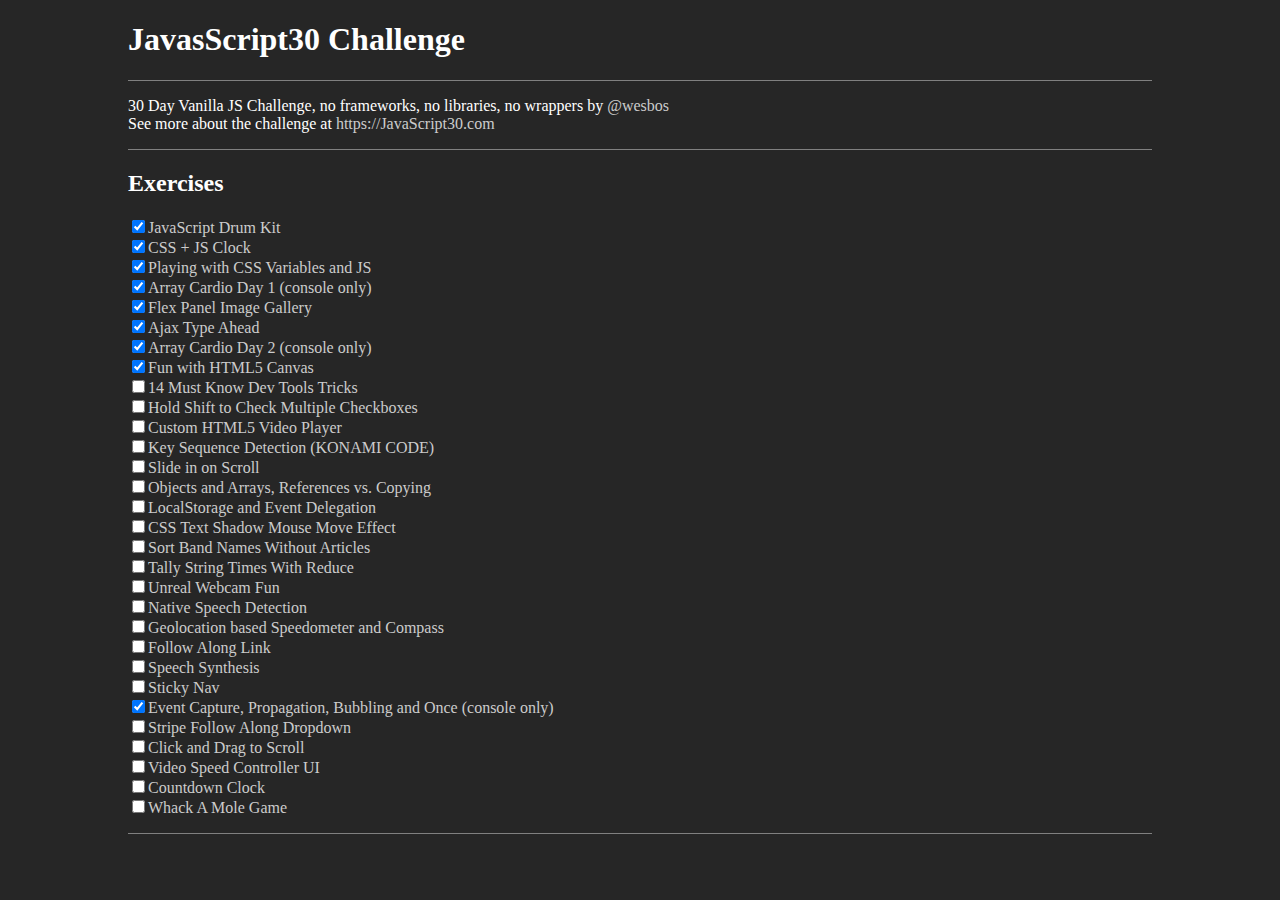
<file: index.html>
<!DOCTYPE html>
<html lang="en">

<head>
    <meta charset="UTF-8">
    <meta http-equiv="X-UA-Compatible" content="IE=edge">
    <meta name="viewport" content="width=device-width, initial-scale=1.0">
    <title>JavaScript30 Challenge</title>

    <style>
        html,
        body {
            padding: 0;
            margin: 0;
            width: 100%;
            background-color: hsl(0, 0%, 15%);
            color: hsl(0, 0%, 100%);
        }

        .container {
            margin: 0 auto;
            width: 80%;
        }

        body div {
            border-bottom: 1px solid hsl(0, 0%, 50%);
        }

        a {
            color: hsl(0, 0%, 80%);
            text-decoration: none;
        }

        a:hover {
            color: hsl(0, 0%, 100%);
            text-decoration: underline;
        }

        ul {
            list-style: none;
            padding: 0;
        }
    </style>
</head>

<body>
    <div class="container">
        <div class="title">
            <h1>JavasScript30 Challenge</h1>
        </div>

        <div class="titleContent">
            <p class="titlePara">30 Day Vanilla JS Challenge, no frameworks, no libraries, no wrappers by
                <a href="https://github.com/wesbos">@wesbos</a> <br>See more about the challenge at
                <a href="https://JavaScript30.com">https://JavaScript30.com</a>
            </p>
        </div>

        <h2 class="exercisesTitle">Exercises</h2>
        <ul>
            <li><input type="checkbox" onclick="return false;" checked /><a
                    href="./01 - JavaScript Drum Kit/index-01.html">JavaScript Drum Kit</a></li>

            <li><input type="checkbox" onclick="return false;" checked /><a
                    href="./02 - JS and CSS Clock/index.html">CSS + JS Clock</a></li>

            <li><input type="checkbox" onclick="return false;" checked /><a
                    href="./03 - CSS Variables/index.html">Playing with CSS Variables and JS</a></li>

            <li><input type="checkbox" onclick="return false;" checked /><a href="./04 - Array Cardio Day 1/index.html">Array Cardio Day 1 (console
                    only)</a></li>

            <li><input type="checkbox" onclick="return false;" checked/><a href="./05 - Flex Panel Gallery/index.html">Flex Panel Image Gallery</a></li>

            <li><input type="checkbox" onclick="return false;" checked/><a href="./06 - Type Ahead/index.html">Ajax Type Ahead</a></li>

            <li><input type="checkbox" onclick="return false;" checked/><a href="./07 - Array Cardio Day 2/index.html">Array Cardio Day 2 (console only)</a></li>

            <li><input type="checkbox" onclick="return false;" checked/><a href="./08 - Fun with HTML5 Canvas/index.html">Fun with HTML5 Canvas</a></li>

            <li><input type="checkbox" onclick="return false;" /><a href="#">14 Must Know Dev Tools Tricks</a></li>

            <li><input type="checkbox" onclick="return false;" /><a href="#">Hold Shift to Check Multiple Checkboxes</a>
            </li>

            <li><input type="checkbox" onclick="return false;" /><a href="#">Custom HTML5 Video Player</a></li>

            <li><input type="checkbox" onclick="return false;" /><a href="#">Key Sequence Detection (KONAMI CODE)</a>
            </li>

            <li><input type="checkbox" onclick="return false;" /><a href="#">Slide in on Scroll</a></li>

            <li><input type="checkbox" onclick="return false;" /><a href="#">Objects and Arrays, References vs.
                    Copying</a></li>

            <li><input type="checkbox" onclick="return false;" /><a href="#">LocalStorage and Event Delegation</a></li>

            <li><input type="checkbox" onclick="return false;" /><a href="#">CSS Text Shadow Mouse Move Effect</a></li>

            <li><input type="checkbox" onclick="return false;" /><a href="#">Sort Band Names Without Articles</a></li>

            <li><input type="checkbox" onclick="return false;" /><a href="#">Tally String Times With Reduce</a></li>

            <li><input type="checkbox" onclick="return false;" /><a href="#">Unreal Webcam Fun</a></li>

            <li><input type="checkbox" onclick="return false;" /><a href="#">Native Speech Detection</a></li>

            <li><input type="checkbox" onclick="return false;" /><a href="#">Geolocation based Speedometer and
                    Compass</a></li>

            <li><input type="checkbox" onclick="return false;" /><a href="#">Follow Along Link</a></li>

            <li><input type="checkbox" onclick="return false;" /><a href="#">Speech Synthesis</a></li>

            <li><input type="checkbox" onclick="return false;" /><a href="#">Sticky Nav</a></li>

            <li><input type="checkbox" onclick="return false;" checked /><a
                    href="./25 - Event Capture, Propagation, Bubbling and Once/index-25.html">Event Capture,
                    Propagation, Bubbling and
                    Once (console only)</a></li>

            <li><input type="checkbox" onclick="return false;" /><a href="#">Stripe Follow Along Dropdown</a></li>

            <li><input type="checkbox" onclick="return false;" /><a href="#">Click and Drag to Scroll</a></li>

            <li><input type="checkbox" onclick="return false;" /><a href="#">Video Speed Controller UI</a></li>

            <li><input type="checkbox" onclick="return false;" /><a href="#">Countdown Clock</a></li>

            <li><input type="checkbox" onclick="return false;" /><a href="#">Whack A Mole Game</a></li>

        </ul>
    </div>
</body>

</html>
</file>
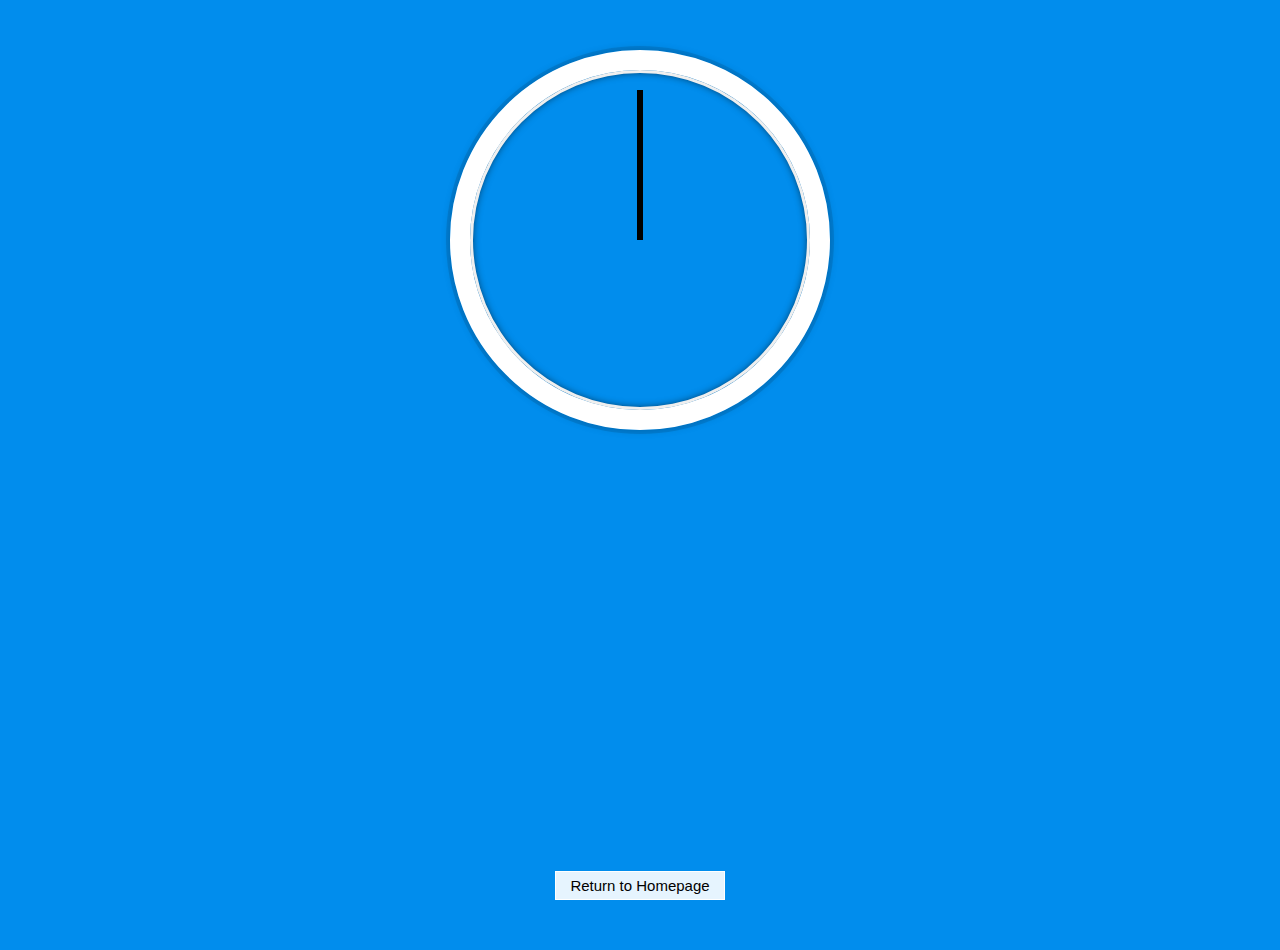
<file: 02 - JS and CSS Clock/index.html>
<!DOCTYPE html>
<html lang="en">

<head>
  <meta charset="UTF-8">
  <title>JS + CSS Clock</title>
</head>

<body>


  <div class="clock">
    <div class="clock-face">
      <div class="hand hour-hand"></div>
      <div class="hand min-hand"></div>
      <div class="hand second-hand"></div>
    </div>
  </div>

<button style="
  padding: 5px;
  width: 170px;
  font-size: 15px;
  position: absolute;
  bottom: 0px;
  background-color: hsla(0, 0%, 100%, 0.9);
  border: 1px solid hsl(0, 0%, 100%);
  left: calc(50% - 85px);"><a style="
  text-decoration: none;
  color: black;" href="./../index.html">Return to Homepage</a></button>
  <style>
    html {
      background: #018DED url(https://unsplash.it/1500/1000?image=881&blur=5);
      background-size: cover;
      font-family: 'helvetica neue';
      text-align: center;
      font-size: 10px;
    }

    body {
      margin: 0;
      font-size: 2rem;
      min-height: 100vh;
    }

    .clock {
      width: 30rem;
      height: 30rem;
      border: 20px solid white;
      border-radius: 50%;
      margin: 50px auto;
      position: relative;
      padding: 2rem;
      box-shadow:
        0 0 0 4px rgba(0, 0, 0, 0.1),
        inset 0 0 0 3px #EFEFEF,
        inset 0 0 10px black,
        0 0 10px rgba(0, 0, 0, 0.2);
    }

    .clock-face {
      position: relative;
      width: 100%;
      height: 100%;
      transform: translateY(-3px);
      /* account for the height of the clock hands */
    }

    .hand {
      width: 50%;
      height: 6px;
      background: black;
      position: absolute;
      top: 50%;
      transform-origin: 100%;
      transition: all 0.05s;
      transition-timing-function: cubic-bezier(0, 2.82, 1, 1);
      transform: rotate(90deg);
    }
  </style>

  <script>
    const secondHand = document.querySelector('.second-hand');
    const minuteHand = document.querySelector('.min-hand');
    const hourHand = document.querySelector('.hour-hand');
    const allHands = document.querySelectorAll('.hand');

    function setDate() {
      const nowDate = new Date();
      const second = nowDate.getSeconds();
      const minute = nowDate.getMinutes();
      let hour = nowDate.getHours();
      if (hour > 12) hour -= 12;

      const secondDeg = (second * 6) + 90;
      const minuteDeg = (minute * 6) + 90;
      const hourDeg = (hour * 30) + 90;

      if (secondDeg === 444) {
        allHands.forEach((e) => {
          e.style.transition = 'all 0s';
        })
      };

      if (secondDeg === 96) {
        allHands.forEach((e) => {
          e.style.removeProperty('transition');
        })
      };

      secondHand.style.transform = `rotate(${secondDeg}deg)`;
      minuteHand.style.transform = `rotate(${minuteDeg}deg)`;
      hourHand.style.transform = `rotate(${hourDeg}deg)`;

    };

    setInterval(setDate, 1000);

  </script>
</body>

</html>
</file>
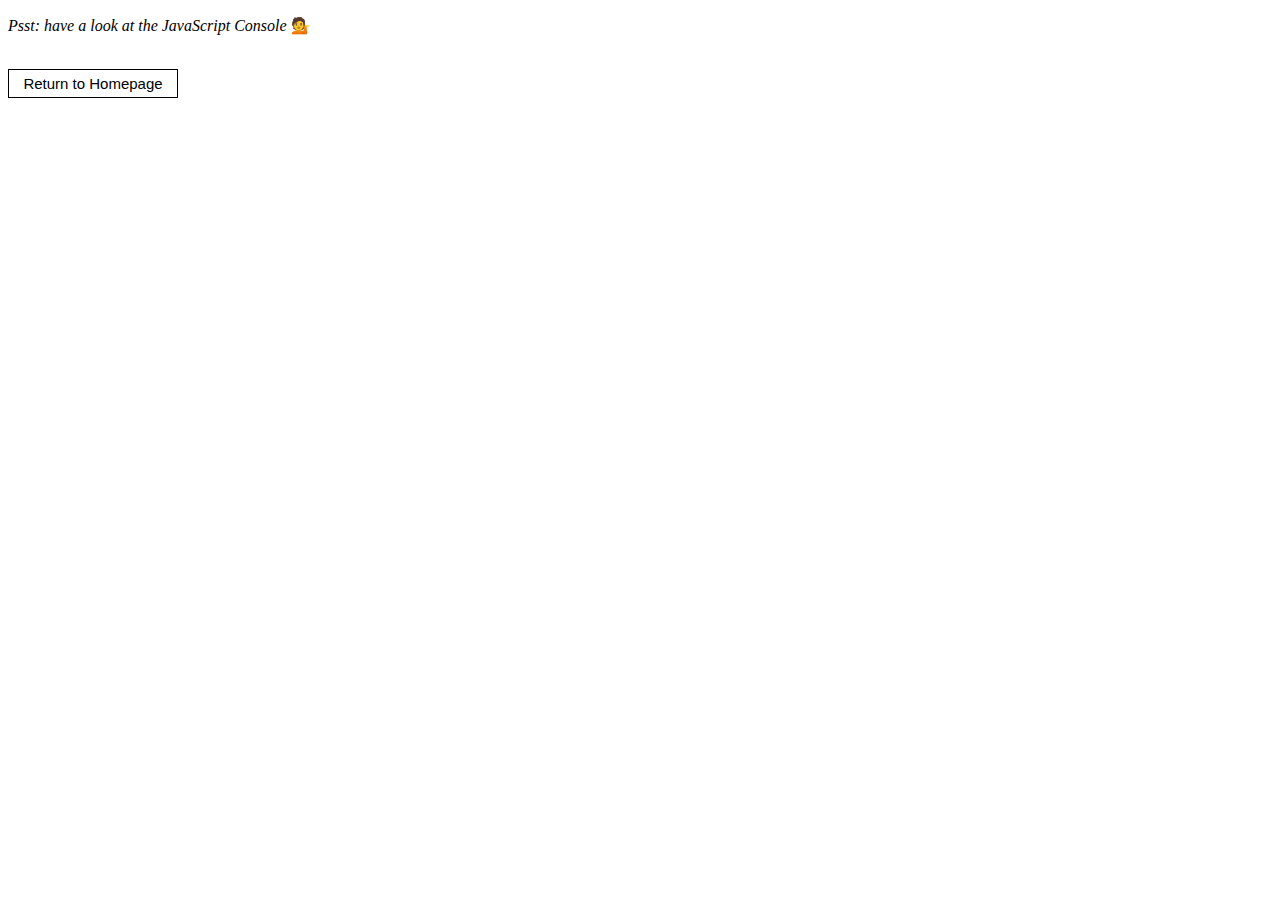
<file: 04 - Array Cardio Day 1/index.html>
<!DOCTYPE html>
<html lang="en">

<head>
  <meta charset="UTF-8">
  <title>Array Cardio 💪</title>
</head>

<body>
  <p><em>Psst: have a look at the JavaScript Console</em> 💁</p>
  <br><button style="
  padding: 5px;
  width: 170px;
  font-size: 15px;
  background-color: hsla(0, 0%, 100%, 0.9);
  border: 1px solid hsl(0, 0%, 0%);
  left: calc(50% - 85px);"><a style="
  text-decoration: none;
  color: black;" href="./../index.html">Return to Homepage</a></button>
  <script>
    // Get your shorts on - this is an array workout!
    // ## Array Cardio Day 1

    // Some data we can work with

    const inventors = [
      { first: 'Albert', last: 'Einstein', year: 1879, passed: 1955 },
      { first: 'Isaac', last: 'Newton', year: 1643, passed: 1727 },
      { first: 'Galileo', last: 'Galilei', year: 1564, passed: 1642 },
      { first: 'Marie', last: 'Curie', year: 1867, passed: 1934 },
      { first: 'Johannes', last: 'Kepler', year: 1571, passed: 1630 },
      { first: 'Nicolaus', last: 'Copernicus', year: 1473, passed: 1543 },
      { first: 'Max', last: 'Planck', year: 1858, passed: 1947 },
      { first: 'Katherine', last: 'Blodgett', year: 1898, passed: 1979 },
      { first: 'Ada', last: 'Lovelace', year: 1815, passed: 1852 },
      { first: 'Sarah E.', last: 'Goode', year: 1855, passed: 1905 },
      { first: 'Lise', last: 'Meitner', year: 1878, passed: 1968 },
      { first: 'Hanna', last: 'Hammarström', year: 1829, passed: 1909 }
    ];

    const people = [
      'Bernhard, Sandra', 'Bethea, Erin', 'Becker, Carl', 'Bentsen, Lloyd', 'Beckett, Samuel', 'Blake, William', 'Berger, Ric', 'Beddoes, Mick', 'Beethoven, Ludwig',
      'Belloc, Hilaire', 'Begin, Menachem', 'Bellow, Saul', 'Benchley, Robert', 'Blair, Robert', 'Benenson, Peter', 'Benjamin, Walter', 'Berlin, Irving',
      'Benn, Tony', 'Benson, Leana', 'Bent, Silas', 'Berle, Milton', 'Berry, Halle', 'Biko, Steve', 'Beck, Glenn', 'Bergman, Ingmar', 'Black, Elk', 'Berio, Luciano',
      'Berne, Eric', 'Berra, Yogi', 'Berry, Wendell', 'Bevan, Aneurin', 'Ben-Gurion, David', 'Bevel, Ken', 'Biden, Joseph', 'Bennington, Chester', 'Bierce, Ambrose',
      'Billings, Josh', 'Birrell, Augustine', 'Blair, Tony', 'Beecher, Henry', 'Biondo, Frank'
    ];

    // Array.prototype.filter()
    // 1. Filter the list of inventors for those who were born in the 1500's
    const fifteens = inventors.filter(inventor => inventor.year >= 1500 && inventor.year < 1600);

    //console.table(fifteens);

    // Array.prototype.map()
    // 2. Give us an array of the inventors first and last names
    const fullName = inventors.map(inventor => `${inventor.first} ${inventor.last}`);

    //console.table(fullName);

    // Array.prototype.sort()
    // 3. Sort the inventors by birthdate, oldest to youngest
    const sortedBirth = inventors.sort((a, b)=> a.year > b.year ? 1 : -1);

    //console.table(sortedBirth);

    // Array.prototype.reduce()
    // 4. How many years did all the inventors live all together?
    const allYearsLived = inventors.reduce((total,a) => total + (a.passed - a.year), 0);

    //console.table(allYearsLived);

    // 5. Sort the inventors by years lived
    const sortedYears = inventors.sort((a,b)=> (a.passed - a.year) < (b.passed - b.year) ? -1 : 1);

    //console.table(sortedYears);

    // 6. create a list of Boulevards in Paris that contain 'de' anywhere in the name
    // https://en.wikipedia.org/wiki/Category:Boulevards_in_Paris
    //const sixthFilter = 

    /*const category = document.querySelector('.mw-category-columns');
    const categoryLinks = Array.from(category.querySelectorAll('a'));

    const de = categoryLinks
                .map(name => name.innerText)
                .filter(name => name.match(/de/gm));*/

    // 7. sort Exercise
    // Sort the people alphabetically by last name
    
    const sortedPeople = people.sort((a,b) => {
      const [aLast, aFirst] = a.split(', ');
      const [bLast, bFirst] = b.split(', ');
     
      return aLast > bLast ? 1 : -1
    });

    //console.table(sortedPeople);

    // 8. Reduce Exercise
    // Sum up the instances of each of these
    const data = ['car', 'car', 'truck', 'truck', 'bike', 'walk', 'car', 'van', 'bike', 'walk', 'car', 'van', 'car', 'truck'];

    const transportation = data.reduce((obj, item) => {
      if(!obj[item]){
        obj[item] = 0;
      }
        obj[item]++
        return obj;
    }, {});
  
    //console.log(transportation);

  </script>
</body>

</html>
</file>
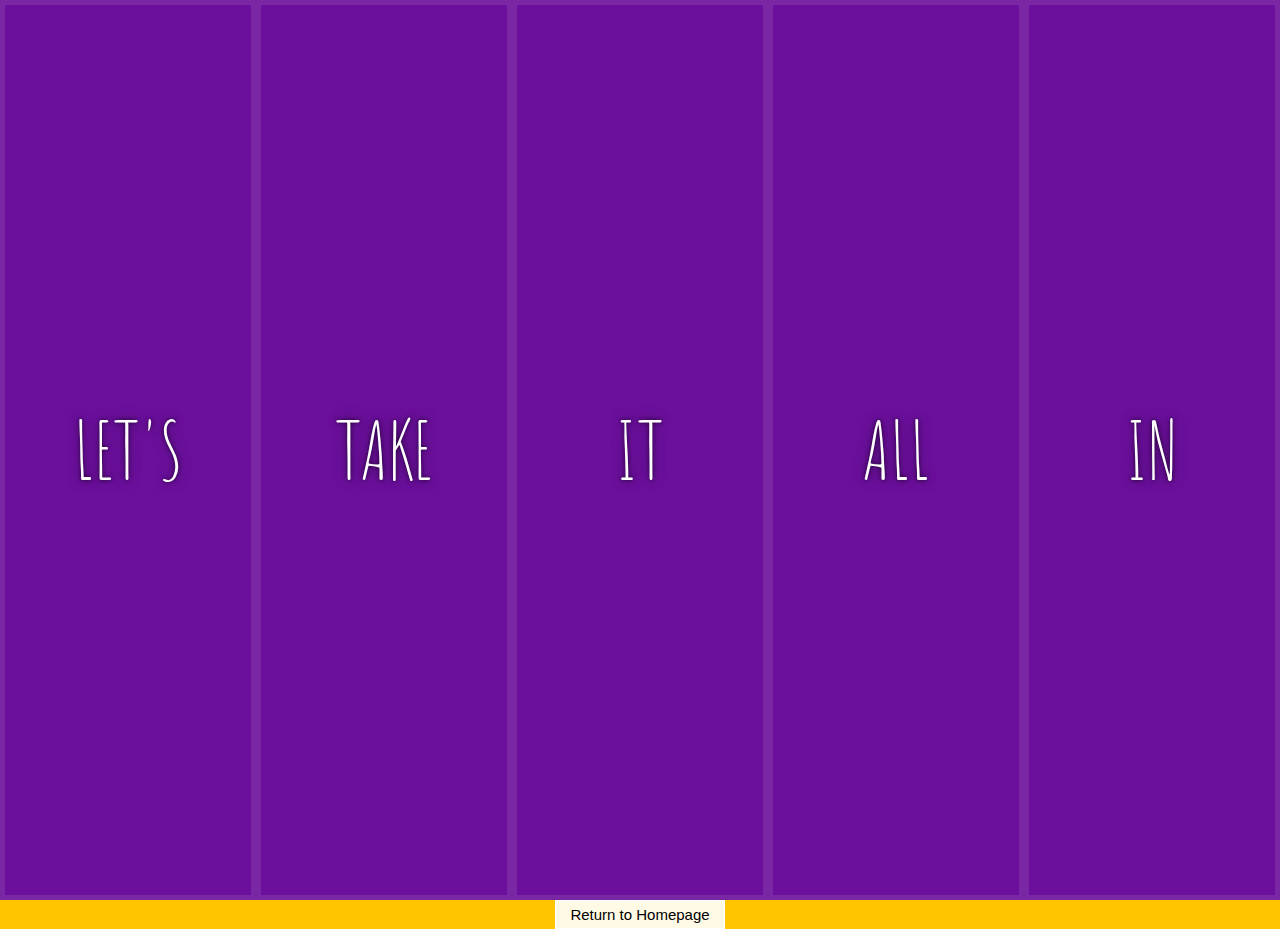
<file: 05 - Flex Panel Gallery/index.html>
<!DOCTYPE html>
<html lang="en">
<head>
  <meta charset="UTF-8">
  <title>Flex Panels 💪</title>
  <link href='https://fonts.googleapis.com/css?family=Amatic+SC' rel='stylesheet' type='text/css'>
</head>
<body>
  <style>
    html {
      box-sizing: border-box;
      background: #ffc600;
      font-family: 'helvetica neue';
      font-size: 20px;
      font-weight: 200;
    }
    
    body {
      margin: 0;
      text-align: center;
    }
    
    *, *:before, *:after {
      box-sizing: inherit;
    }

    .panels {
      min-height: 100vh;
      overflow: hidden;
      display: flex;
    }

    .panel {
      background: #6B0F9C;
      box-shadow: inset 0 0 0 5px rgba(255,255,255,0.1);
      color: white;
      text-align: center;
      align-items: center;
      flex: 1;
      display: flex;
      flex-direction: column;
      align-items: center;
      justify-content: center;
      transition:
        font-size 0.7s cubic-bezier(0.61,-0.19, 0.7,-0.11),
        flex 0.7s cubic-bezier(0.61,-0.19, 0.7,-0.11),
        background 0.2s;
      font-size: 20px;
      background-size: cover;
      background-position: center;
    }

    .panel1 { background-image:url(https://source.unsplash.com/gYl-UtwNg_I/1500x1500); }
    .panel2 { background-image:url(https://source.unsplash.com/rFKUFzjPYiQ/1500x1500); }
    .panel3 { background-image:url(https://images.unsplash.com/photo-1465188162913-8fb5709d6d57?ixlib=rb-0.3.5&q=80&fm=jpg&crop=faces&cs=tinysrgb&w=1500&h=1500&fit=crop&s=967e8a713a4e395260793fc8c802901d); }
    .panel4 { background-image:url(https://source.unsplash.com/ITjiVXcwVng/1500x1500); }
    .panel5 { background-image:url(https://source.unsplash.com/3MNzGlQM7qs/1500x1500); }

    /* Flex Children */
    .panel > * {
      margin: 0;
      width: 100%;
      transition: transform 0.5s;
      display: flex;
      flex: 1 0 auto;
      justify-content: center;
      align-items: center;
    }

    .panel > *:last-child{ transform: translateY(100%)}
    .panel > *:first-child{ transform: translateY(-100%)}
    .panel.open-active >* { transform: translateY(0)}

    .panel p {
      text-transform: uppercase;
      font-family: 'Amatic SC', cursive;
      text-shadow: 0 0 4px rgba(0, 0, 0, 0.72), 0 0 14px rgba(0, 0, 0, 0.45);
      font-size: 2em;
    }
    
    .panel p:nth-child(2) {
      font-size: 4em;
    }

    .panel.open {
      font-size: 40px;
      flex: 5;
    }

  </style>


  <div class="panels">
    <div class="panel panel1">
      <p>Hey</p>
      <p>Let's</p>
      <p>Dance</p>
    </div>
    <div class="panel panel2">
      <p>Give</p>
      <p>Take</p>
      <p>Receive</p>
    </div>
    <div class="panel panel3">
      <p>Experience</p>
      <p>It</p>
      <p>Today</p>
    </div>
    <div class="panel panel4">
      <p>Give</p>
      <p>All</p>
      <p>You can</p>
    </div>
    <div class="panel panel5">
      <p>Life</p>
      <p>In</p>
      <p>Motion</p>
    </div>
  </div>

  <button style="
  padding: 5px;
  width: 170px;
  font-size: 15px;
  background-color: hsla(0, 0%, 100%, 0.9);
  border: 1px solid hsl(0, 0%, 100%);
  left: calc(50% - 85px);"><a style="
  text-decoration: none;
  color: black;" href="./../index.html">Return to Homepage</a></button>
  
  <script>
    const panels = document.querySelectorAll('.panel');

    function toggleOpen(){
      this.classList.toggle('open');
    };

    function toggleActive(e){
      if (e.propertyName.includes("flex")) this.classList.toggle('open-active');
    };

    panels.forEach(panel => panel.addEventListener('click', toggleOpen));

    panels.forEach(panel => panel.addEventListener('transitionend', toggleActive));
  </script>



</body>
</html>
</file>
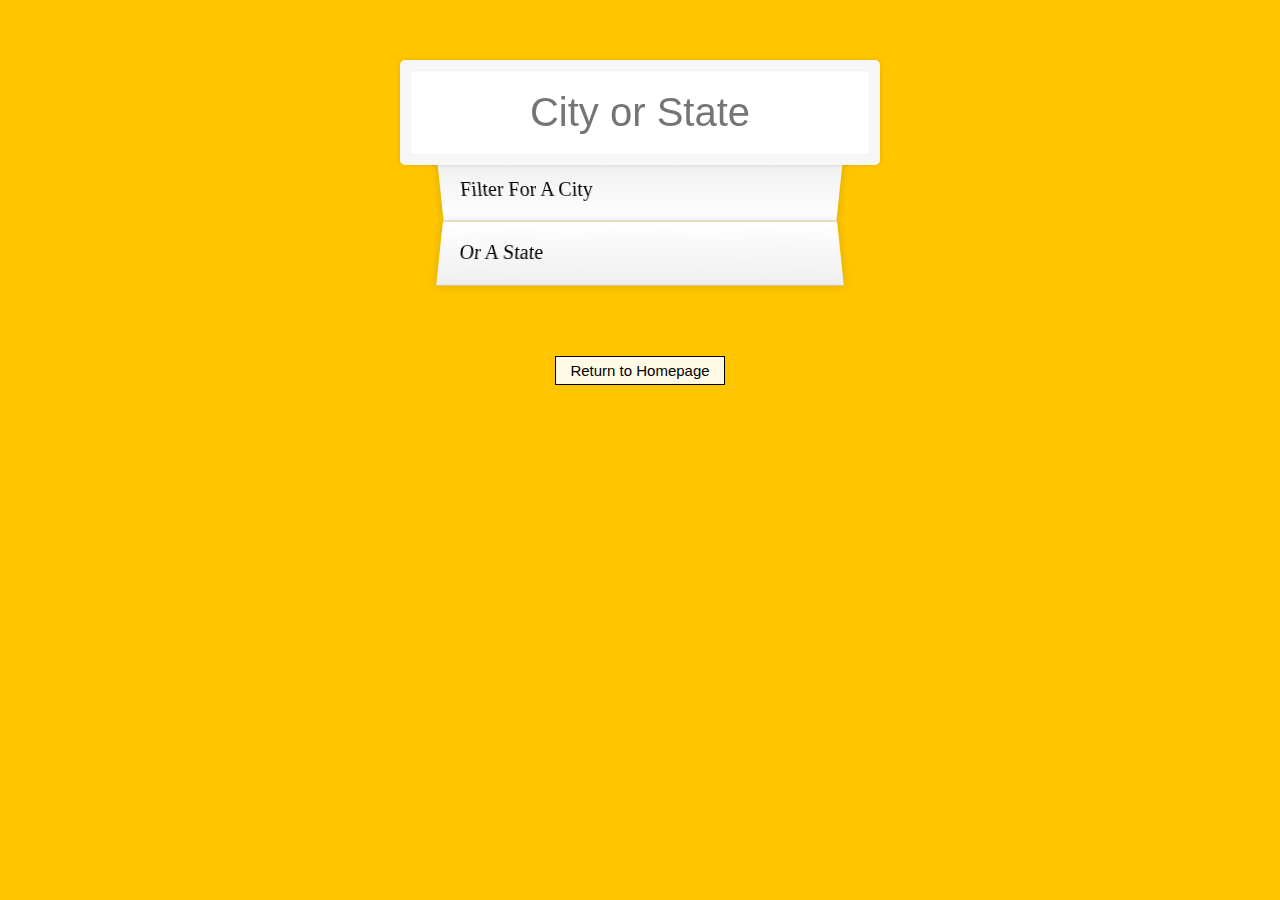
<file: 06 - Type Ahead/index.html>
<!DOCTYPE html>
<html lang="en">

<head>
  <meta charset="UTF-8">
  <title>Type Ahead 👀</title>
  <link rel="stylesheet" href="style.css">
</head>

<body>

  <form class="search-form">
    <input type="text" class="search" placeholder="City or State">
    <ul class="suggestions">
      <li>Filter for a city</li>
      <li>or a state</li>
    </ul>
  </form>
  <script>
    const endpoint = 'https://gist.githubusercontent.com/Miserlou/c5cd8364bf9b2420bb29/raw/2bf258763cdddd704f8ffd3ea9a3e81d25e2c6f6/cities.json';

    const cities = [];

    fetch(endpoint)
      .then(blob => blob.json())
      .then(data => cities.push(...data));

    function wordSearch(word, array) {
      return cities.filter(data => {
        const regEx = new RegExp(word, 'gi');
        return data.city.match(regEx) || data.state.match(regEx);
      })
    }

    const searchInput = document.querySelector('.search');
    const suggestionsList = document.querySelector('.suggestions');

    function numberWithCommas(x){
      return x.toString().replace(/\B(?=(\d{3})+(?!\d))/g, ',');
    }

    function displaySearch() {
      if (this.value === "" || this.value === null || this.value === 0) {
        return suggestionsList.innerHTML = `<li>Filter for a city</li>
      <li>or a state</li>`;
      };

      const matchArray = wordSearch(this.value, cities);

      const html = matchArray.map(data => {
        const regEx = new RegExp(this.value, 'gi');

        dataCity = data.city.replace(regEx, `<span class="hl">${this.value}</span>`);
        dataState = data.state.replace(regEx, `<span class="hl">${this.value}</span>`);

        return `
        <li>
          <span class="name">${dataCity}, ${dataState}</span><span class="population">${numberWithCommas(data.population)}</span>
        </li>  
        `
      }).join('');
      suggestionsList.innerHTML = html;
    };

    searchInput.addEventListener('change', displaySearch);
    searchInput.addEventListener('keyup', displaySearch);

  </script>
   <br><button style="
  padding: 5px;
  width: 170px;
  font-size: 15px;
  background-color: hsla(0, 0%, 100%, 0.9);
  border: 1px solid hsl(0, 0%, 0%);
  left: calc(50% - 85px);"><a style="
  text-decoration: none;
  color: black;" href="./../index.html">Return to Homepage</a></button>
  
</body>

</html>
</file>
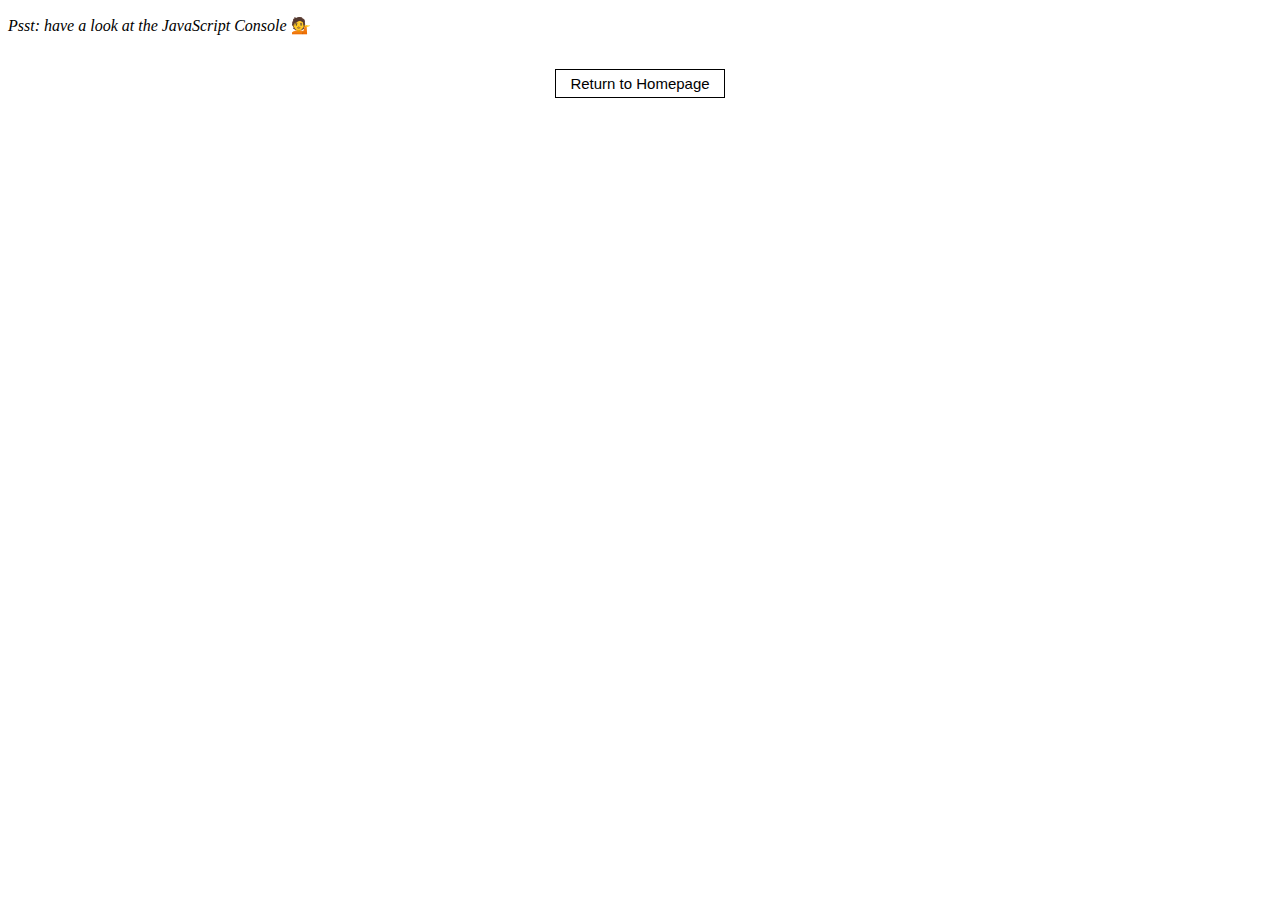
<file: 07 - Array Cardio Day 2/index.html>
<!DOCTYPE html>
<html lang="en">

<head>
  <meta charset="UTF-8">
  <title>Array Cardio 💪💪</title>
</head>

<body>
  <p><em>Psst: have a look at the JavaScript Console</em> 💁</p>
  <br><button style="
  padding: 5px;
  width: 170px;
  font-size: 15px;
  background-color: hsla(0, 0%, 100%, 0.9);
  border: 1px solid hsl(0, 0%, 0%);
  position: absolute;
  left: calc(50% - 85px);"><a style="
  text-decoration: none;
  color: black;" href="./../index.html">Return to Homepage</a></button>
  <script>
    // ## Array Cardio Day 2

    const people = [
      { name: 'Wes', year: 1988 },
      { name: 'Kait', year: 1986 },
      { name: 'Irv', year: 1970 },
      { name: 'Lux', year: 2015 }
    ];

    const comments = [
      { text: 'Love this!', id: 523423 },
      { text: 'Super good', id: 823423 },
      { text: 'You are the best', id: 2039842 },
      { text: 'Ramen is my fav food ever', id: 123523 },
      { text: 'Nice Nice Nice!', id: 542328 }
    ];

    // Some and Every Checks
    // Array.prototype.some() // is at least one person 19 or older?
    const isAdult = people.some(person => ((new Date()).getFullYear()) - person.year >= 19);

    console.log(isAdult);

    // Array.prototype.every() // is everyone 19 or older?
    const isEveryAdult = people.every(person => ((new Date()).getFullYear()) - person.year >= 19);

    console.log(isEveryAdult);

    // Array.prototype.find()
    // Find is like filter, but instead returns just the one you are looking for
    // find the comment with the ID of 823423
    const findID = comments.find(comment => comment.id === 823423);


    // Array.prototype.findIndex()
    // Find the comment with this ID
    // delete the comment with the ID of 823423
    const index = comments.findIndex(comment => comment.id === 823423);
    const newComments = [
      ...comments.slice(0, index),
      ...comments.slice(index + 1)
    ];

  </script>
</body>

</html>
</file>
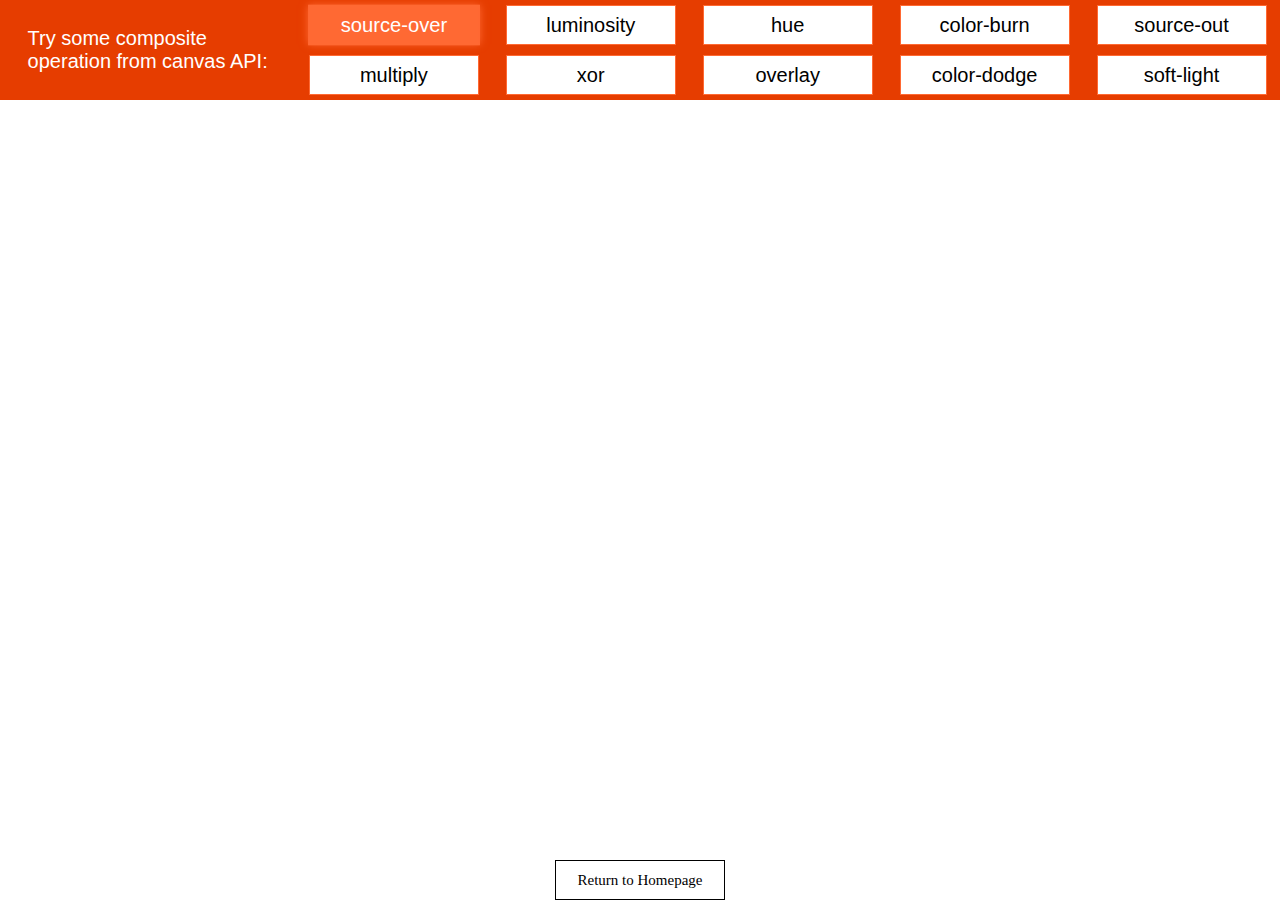
<file: 08 - Fun with HTML5 Canvas/index.html>
<!DOCTYPE html>
<html lang="en">

<head>
  <meta charset="UTF-8">
  <title>HTML5 Canvas</title>
</head>

<body>
  <div class="buttons">
    <p>Try some composite <br> operation from canvas API:</p>
    <button class="btn source-over clicked">source-over</button>
    <button class="btn luminosity">luminosity</button>
    <button class="btn hue">hue</button> 
    <button class="btn color-burn">color-burn</button>
    <button class="btn source-out">source-out</button>
    <button class="btn multiply">multiply</button>
    <button class="btn xor">xor</button>
    <button class="btn overlay">overlay</button>
    <button class="btn color-dodge">color-dodge</button>
    <button class="btn soft-light">soft-light</button>
  </div>
  <canvas id="draw" width="800" height="800"></canvas>

  <br><a style="
  text-decoration: none;
  color: black;
  -webkit-user-select: none;
  -ms-user-select: none;
  user-select: none;" href="./../index.html"><button style="
  padding: 5px;
  cursor: pointer;
  width: 170px;
  font-size: 15px;
  background-color: hsla(0, 0%, 100%, 0);
  border: 1px solid hsl(0, 0%, 0%);
  bottom: 0;
  position: absolute;
  left: calc(50% - 85px);">Return to Homepage</button></a>
  <script>
    const canvas = document.querySelector('#draw');
    const ctx = canvas.getContext('2d');

    canvas.width = window.innerWidth;
    canvas.height = window.innerHeight - 100;

    ctx.lineJoin = 'round';
    ctx.lineCap = 'round'
    ctx.globalCompositeOperation = 'source-over';

    let isDrawing = false;
    let lastX = 0;
    let lastY = 0;
    let hue = 0;
    let lineWidDirection = true;

    function draw(e) {
      // console.log(e);
      if (!isDrawing) return

      ctx.beginPath();
      ctx.moveTo(lastX, lastY);
      ctx.lineTo(e.clientX, e.clientY - 100)
      ctx.stroke();

      ctx.strokeStyle = `hsl(${hue}, 100%, 50%)`;

      [lastX, lastY] = [e.clientX, e.clientY - 100];

      if (ctx.lineWidth === 200 || ctx.lineWidth === 1) {
        lineWidDirection = !lineWidDirection;
      };
      lineWidDirection ? ctx.lineWidth++ : ctx.lineWidth--;

      hue++;
      if (hue === 360) hue = 0;
    };

    window.addEventListener('mousedown', (e) => {
      isDrawing = true;
      [lastX, lastY] = [e.clientX, e.clientY - 100];
    });

    canvas.addEventListener('mousemove', draw);
    window.addEventListener('mouseup', () => isDrawing = false);
    window.addEventListener('mouseout', () => isDrawing = false);

    const btn = document.querySelectorAll('.btn');

    btn.forEach(button => button.addEventListener('click', () => {
      btn.forEach(button => button.classList.remove('clicked'));
      button.classList.toggle('clicked');
      ctx.globalCompositeOperation = button.innerText;
    }));

  </script>

  <style>
    html,
    body {
      margin: 0;
    }

    body {
      display: grid;
    }

    .buttons {
      -webkit-user-select: none;
      /* Safari */
      -ms-user-select: none;
      /* IE 10 and IE 11 */
      user-select: none;
      /* Standard syntax */
      display: grid;
      grid-template-columns: 1.5fr repeat(5, 1fr);
      grid-template-rows: repeat(2, 1fr);
      align-items: center;
      justify-items: center;
      background-color: hsl(16, 100%, 45%);
      color: white;
      height: 100px;
      width: 100%;
      font-size: 20px;
      font-family: Verdana, Geneva, Tahoma, sans-serif;
    }

    p {
      grid-row-start: 1;
      grid-row-end: 3;
    }

    button {
      transition: all 0.3s ease;
      font: inherit;
      background-color: white;
      border: 1px solid hsl(16, 100%, 60%);
      width: 170px;
      height: 40px;
    }

    button.clicked {
      background-color: hsl(16, 100%, 60%);
      box-shadow: 0 0 8px hsl(16, 100%, 60%);
      transform: scale(1.01);
      color: white;
    }
  </style>

</body>

</html>
</file>
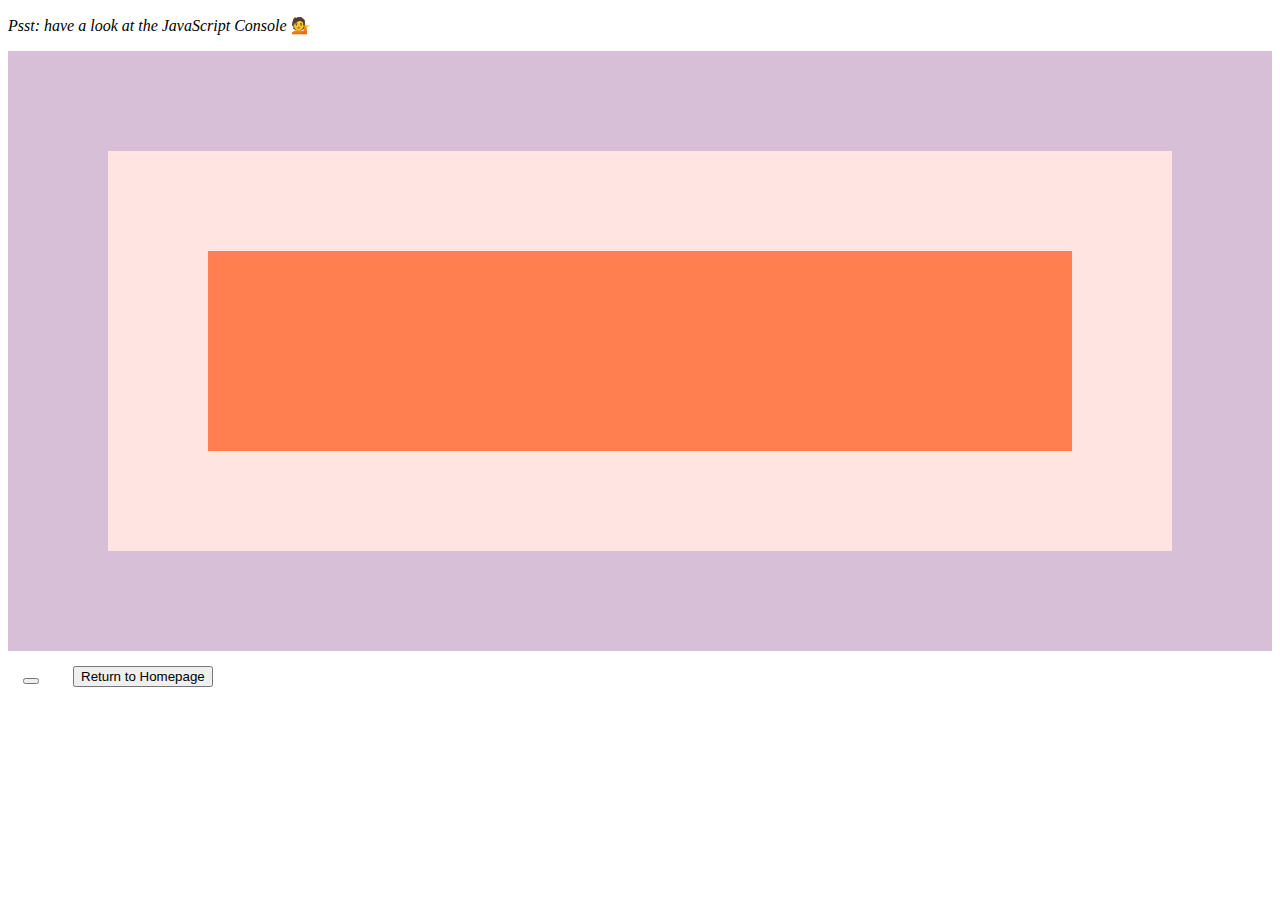
<file: 25 - Event Capture, Propagation, Bubbling and Once/index-25.html>
<!DOCTYPE html>
<html lang="en">
<head>
  <meta charset="UTF-8">
  <title>Understanding JavaScript's Capture</title>
</head>
<body class="bod">
  <p><em>Psst: have a look at the JavaScript Console</em> 💁</p>
  <div class="one">
    <div class="two">
      <div class="three">
      </div>
    </div>
  </div>

<style>
  html {
    box-sizing: border-box;
  }
  
  *, *:before, *:after { 
    box-sizing: inherit; 
  }

  div {
    width: 100%;
    padding: 100px;
  }

  .one {
    background: thistle;
  }

  .two {
    background: mistyrose;
  }

  .three {
    background: coral;
  }

  button{
    margin: 15px;
  }

  a{
    color: black;
    text-decoration: none;
  }
</style>

<button></button>

<button><a href="./../index.html">Return to Homepage</a></button>
<script>
  const divs = document.querySelectorAll('div');
  const btn = document.querySelector('button');

  function logText(e){
    console.log(this.classList.value);
    // e.stopPropagation(); stop bubbling!
    
  }

  divs.forEach(div => div.addEventListener('click', logText, {
    capture: true, //bubling on the way down
    once: false,
  }));

  btn.addEventListener('click',()=>{
    console.log('Dont click me anymore')
  },{
      once: true, 
    }
  )
</script>
</body>
</html>
</file>
<file: 06 - Type Ahead/style.css>
html {
  box-sizing: border-box;
  background: #ffc600;
  font-family: 'helvetica neue';
  font-size: 20px;
  font-weight: 200;
}

body{
  text-align: center;
}

*, *:before, *:after {
  box-sizing: inherit;
}

input {
  width: 100%;
  padding: 20px;
}

.search-form {
  max-width: 400px;
  margin: 50px auto;
}

input.search {
  margin: 0;
  text-align: center;
  outline: 0;
  border: 10px solid #F7F7F7;
  width: 120%;
  left: -10%;
  position: relative;
  top: 10px;
  z-index: 2;
  border-radius: 5px;
  font-size: 40px;
  box-shadow: 0 0 5px rgba(0, 0, 0, 0.12), inset 0 0 2px rgba(0, 0, 0, 0.19);
}

.suggestions {
  margin: 0;
  padding: 0;
  position: relative;
  /*perspective: 20px;*/
}

.suggestions li {
  background: white;
  list-style: none;
  border-bottom: 1px solid #D8D8D8;
  box-shadow: 0 0 10px rgba(0, 0, 0, 0.14);
  margin: 0;
  padding: 20px;
  transition: background 0.2s;
  display: flex;
  justify-content: space-between;
  text-transform: capitalize;
}

.suggestions li:nth-child(even) {
  transform: perspective(100px) rotateX(3deg) translateY(2px) scale(1.001);
  background: linear-gradient(to bottom,  #ffffff 0%,#EFEFEF 100%);
}

.suggestions li:nth-child(odd) {
  transform: perspective(100px) rotateX(-3deg) translateY(3px);
  background: linear-gradient(to top,  #ffffff 0%,#EFEFEF 100%);
}

span.population {
  font-size: 15px;
}

.hl {
  background: #ffc600;
}
</file>
